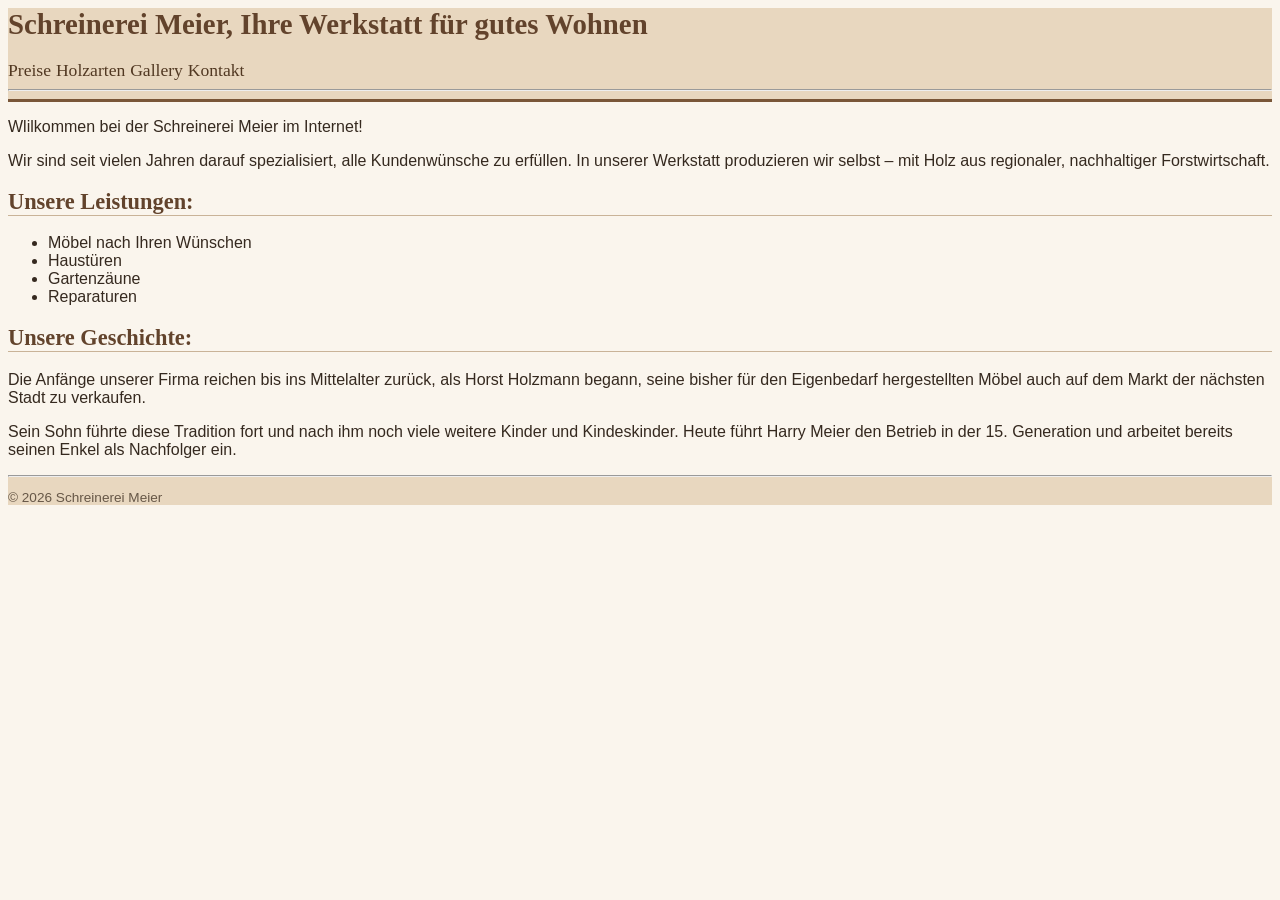
<file: index.html>
<html>
<header>
<link rel="stylesheet" type="text/css" href="./css/style.css" />

<head>
<h1>Schreinerei Meier, Ihre Werkstatt für gutes Wohnen</h1>
</head>
    <nav>
	  <a href="preise.html">Preise</a>
      <a href="holzarten.html">Holzarten</a>
      <a href="gallery.html">Gallery</a>
      <a href="kontakt.html">Kontakt</a>
    </nav>
	<hr>
</header>
<body>

<p>Wlilkommen bei der Schreinerei Meier im Internet!</p>

<p>Wir sind seit vielen Jahren darauf spezialisiert, alle Kundenwünsche zu erfüllen.
In unserer Werkstatt produzieren wir selbst – mit Holz aus regionaler,
nachhaltiger Forstwirtschaft.</p>

<h2>Unsere Leistungen:</h2>

<ul>
<li>Möbel nach Ihren Wünschen</li>
<li>Haustüren</li>
<li>Gartenzäune</li>
<li>Reparaturen</li>
</ul>

<h2>Unsere Geschichte:</h2>

<p>Die Anfänge unserer Firma reichen bis ins Mittelalter zurück, als Horst Holzmann
begann, seine bisher für den Eigenbedarf hergestellten Möbel auch auf dem Markt
der nächsten Stadt zu verkaufen.</p>

<p>Sein Sohn führte diese Tradition fort und nach ihm noch viele weitere Kinder und
Kindeskinder. Heute führt Harry Meier den Betrieb in der 15. Generation und
arbeitet bereits seinen Enkel als Nachfolger ein.</p>

<footer>
    <hr>
    <p>© 2026 Schreinerei Meier</p>
    </footer>
</body>
</html>
</file>
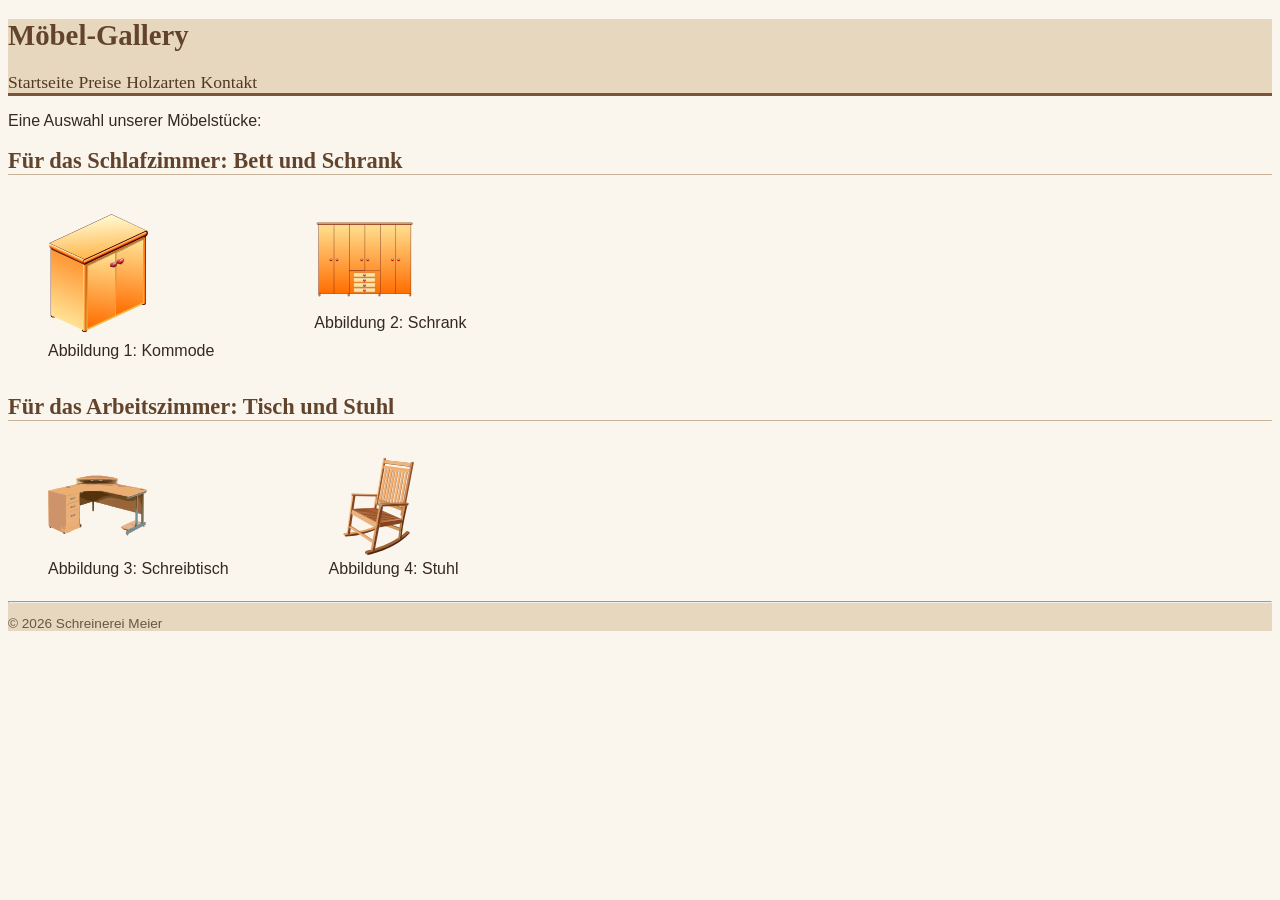
<file: gallery.html>
<!doctype html>
<html lang="de">

  <head>
  <link rel="stylesheet" type="text/css" href="./css/style.css" />
  <link rel="stylesheet" type="text/css" href="./css/layout.css" />
    <meta charset="UTF-8" />
    <title>Gallery</title>
  </head>
  <body>
	<header>
    <h1>Möbel-Gallery</h1>
	      <nav>
      <a href="index.html">Startseite</a>
	  <a href="preise.html">Preise</a>
      <a href="holzarten.html">Holzarten</a>
      <a href="kontakt.html">Kontakt</a>
    </nav>
	</header>
    <p>Eine Auswahl unserer Möbelstücke:</p>

    <h2>Für das Schlafzimmer: Bett und Schrank</h2>
    
	<div class="furniture">
	  <figure>
        <img src="./img/cabinet-axo.svg" alt="Kommode" title="Kommode" width="100">		
        <figcaption>Abbildung 1: Kommode</figcaption>
	 </figure> 
	 <figure>
   
	<img src="./img/cupboard.svg" alt="Schrank" title="Schrank" width="100" >
      
      <figcaption>Abbildung 2: Schrank</figcaption>
    </figure>
	</div>

    <h2>Für das Arbeitszimmer: Tisch und Stuhl</h2>
	
	<div class="furniture">
    <figure>
      <img src="./img/desk.svg" alt="Schreibtisch" title="Schreibtisch" width="100" >
      <figcaption>Abbildung 3: Schreibtisch</figcaption>
 
	</figure> 
	<figure> 
 
      <img src="./img/chair.svg" alt="Stuhl" title="Stuhl" width="100">
      <figcaption>Abbildung 4: Stuhl</figcaption>
    </figure>
	</div>
  <footer>
    <hr>
    <p>© 2026 Schreinerei Meier</p>
    </footer>
  </body>
</html>
</file>
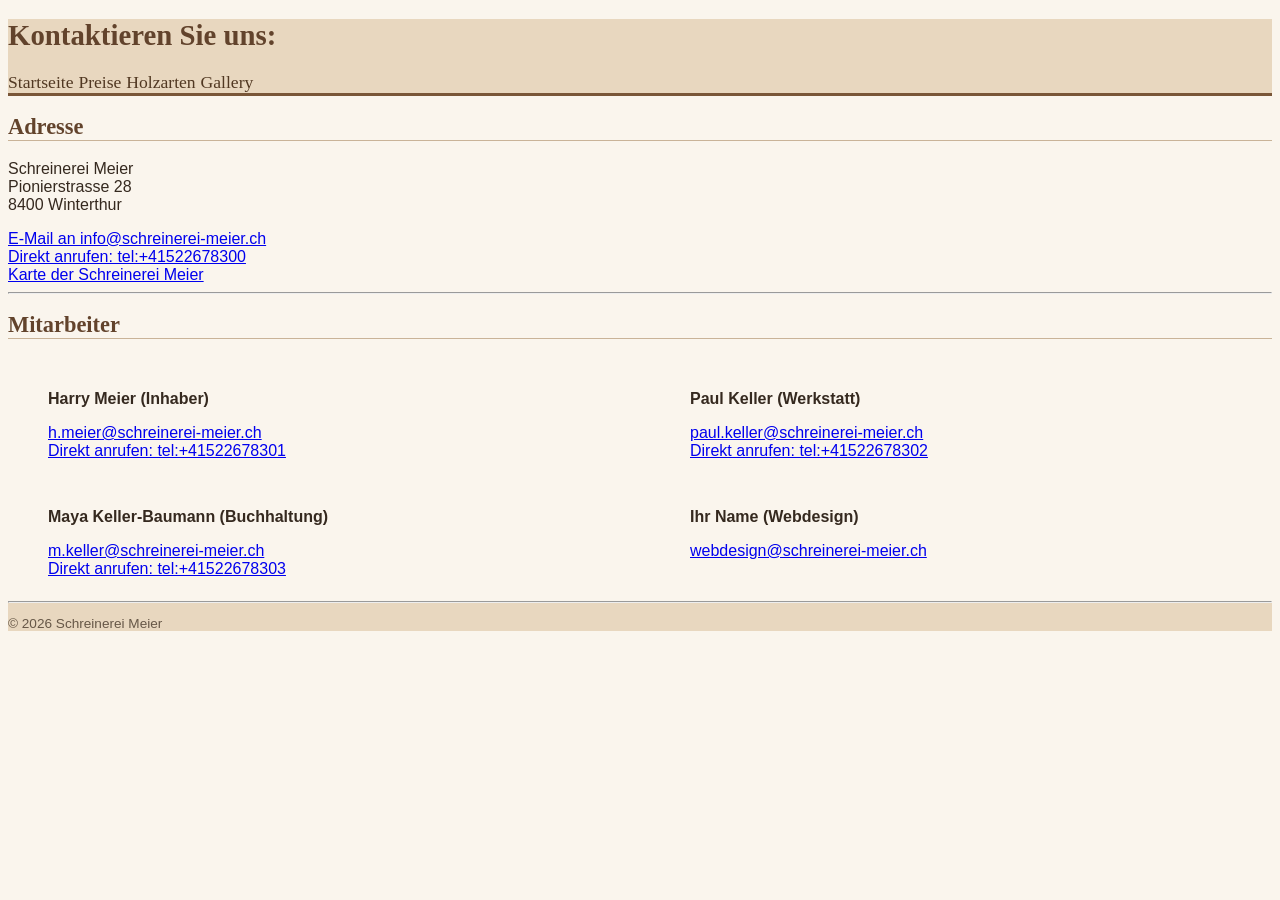
<file: kontakt.html>
<!doctype html>
<html lang="de">

  <head>
  <link rel="stylesheet" type="text/css" href="./css/style.css" />
  <link rel="stylesheet" type="text/css" href="./css/layout.css" />
    <meta charset="UTF-8" />
    <title>Kontakt-Informationen</title>
  </head>
  <body>
<header>
    <h1>Kontaktieren Sie uns:</h1>
      <nav>
      <a href="index.html">Startseite</a>
	  <a href="preise.html">Preise</a>
      <a href="holzarten.html">Holzarten</a>
      <a href="gallery.html">Gallery</a>
    </nav>
	</header>
	
    <h2>Adresse</h2>

    <p>Schreinerei Meier<br>
    Pionierstrasse 28 <br>
    8400 Winterthur</p>



    <a href="mailto:info@schreinerei-meier.ch">E-Mail an info@schreinerei-meier.ch</a>
    <br>
    <a href="tel:+41522678300">Direkt anrufen: tel:+41522678300</a>
    <br>
    <a href="https://s.geo.admin.ch/447wfzsus9ah">Karte der Schreinerei Meier</a>

    <hr>

    <h2>Mitarbeiter</h2>
	<div class= "contacts">
	<figure>

    <p><strong>Harry Meier (Inhaber)</strong></p>
    <a href="mailto:h.meier@schreinerei-meier.ch">h.meier@schreinerei-meier.ch</a>
    <br>
    <a href="tel:+41522678301">Direkt anrufen: tel:+41522678301</a>

	</figure>
	<figure>
    <p><strong>Paul Keller (Werkstatt)</strong></p>
    <a href="mailto:paul.keller@schreinerei-meier.ch">paul.keller@schreinerei-meier.ch</a>
    <br>
    <a href="tel:+41522678302">Direkt anrufen: tel:+41522678302</a>
	</figure>
	</div>
		<div class= "contacts">
	<figure>

    <p><strong>Maya Keller-Baumann (Buchhaltung)</strong></p>
    <a href="mailto:m.keller@schreinerei-meier.ch">m.keller@schreinerei-meier.ch</a>
    <br>
    <a href="tel:+41522678303">Direkt anrufen: tel:+41522678303</a>
	</figure>
	<figure>

    <p><strong>Ihr Name (Webdesign)</strong></p>
    <a href="mailto:webdesing@schreinerei-meier.ch">webdesign@schreinerei-meier.ch</a>
	</figure>
	</div>
	  <footer>
    <hr>
    <p>© 2026 Schreinerei Meier</p>
    </footer>
  </body>
</html>
</file>
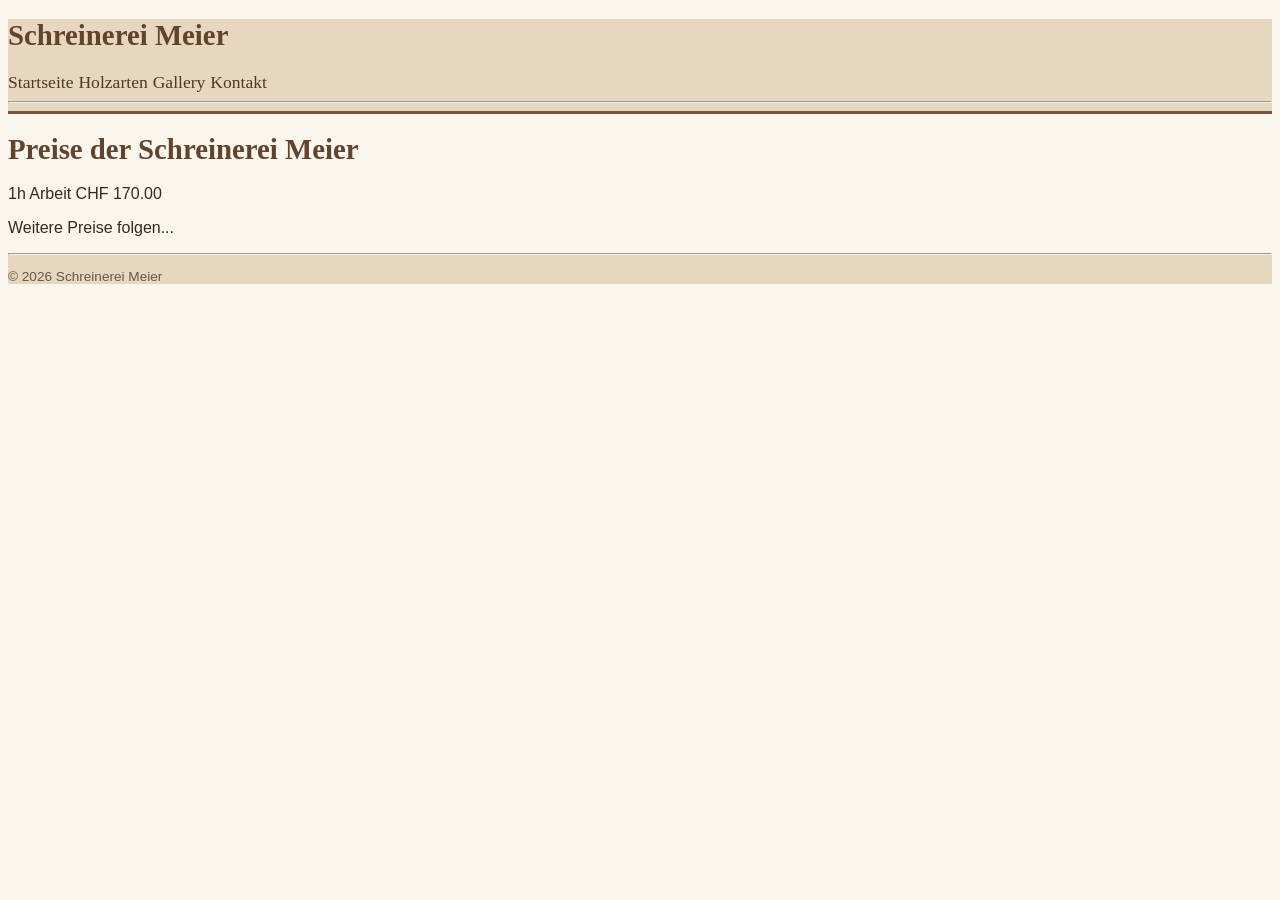
<file: preise.html>
<!doctype html>
<html lang="de">

  <head>
  <link rel="stylesheet" type="text/css" href="./css/style.css" />
    <meta charset="UTF-8" />
    <title>Preise</title>
  </head>
  <body>
  <header>
    <h1>Schreinerei Meier</h1>
	    <nav>
      <a href="index.html">Startseite</a>
      <a href="holzarten.html">Holzarten</a>
      <a href="gallery.html">Gallery</a>
      <a href="kontakt.html">Kontakt</a>
    </nav>
    <hr>
	</header>

    <h1>Preise der Schreinerei Meier</h1>
    <p>1h Arbeit CHF 170.00</p>
    <p>Weitere Preise folgen...</p>
	
	<footer>
    <hr>
    <p>© 2026 Schreinerei Meier</p>
	</footer>
  </body>
</html>
</file>
<file: css/style.css>
body {
  font-family: Arial, sans-serif;
  color: #35291f;
  background-color: #faf5ed;
}

header{
  background-color: #e8d7bf;
  border-bottom: 3px solid #795638;
}

header h1{
  font-family: Georgia, serif;
  font-size: 1.8rem;
  color: #62432c;
}

nav{
  font-size: 1.1rem;
}

nav a{
  color: #513822;
  font-family: bold;
text-decoration: none;
}

body > h1 {
  font-family: Georgia, serif;
  font-size: 1.8rem;
  color: #62432c;
}

h2 {
  font-family: Georgia, serif;
  font-size: 1.4rem;
  color: #62432c;
  border-bottom: 1px solid #c9b398;
}

footer {
  font-size: 0.85rem;
  color: #665747;
  background-color: #e8d7bf;
}
</file>
<file: css/layout.css>
.furniture {
  display: flex;
  flex-wrap: wrap;
  gap: 20px;
}

.contacts {
  display: grid;
  grid-template-columns: 1fr 1fr;
  gap: 20px;
}

.contacts {
  display: grid;
  grid-template-columns: 1fr 1fr;
  gap: 20px;
}
</file>
